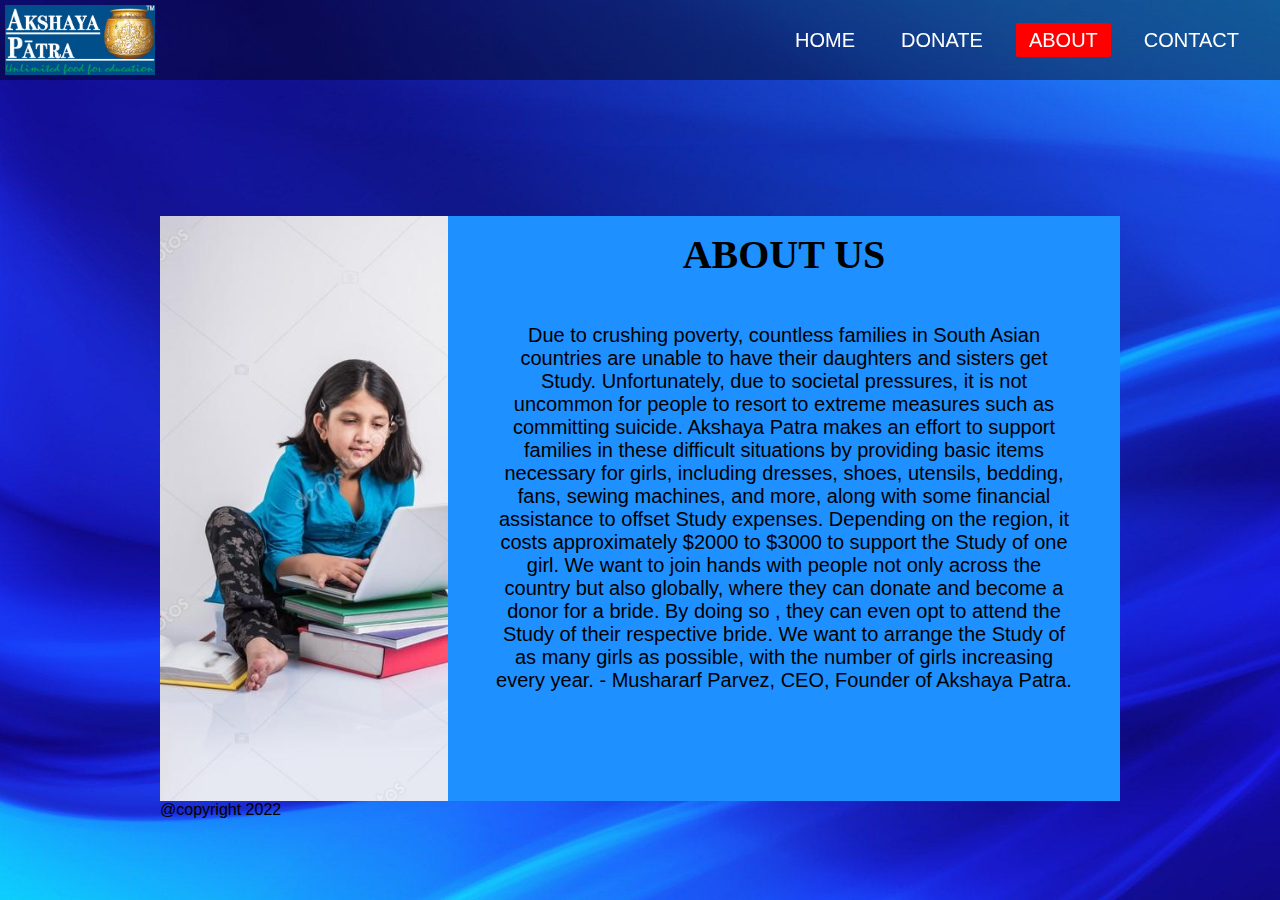
<file: about.html>
<!DOCTYPE html>
<html lang="en">
<head>
    <meta charset="UTF-8">
    <link href="https://fonts.googleapis.com/css2?family=Dancing+Script:wght@600&display=swap" rel="stylesheet">
	<title>Akshaya Patra</title>
	<link rel="stylesheet" href="./aboutstyle.css">
</head>
<body>
	<div class="wrapper">
			<nav class="navbar">
				<img class="logo" src="./logo.png" href="./index.html">
				<ul>
					<li><a href="./index.html">HOME</a></li>
					<li><a href="./donate.html">DONATE</a></li>
					<li><a class="active" href="./about.html">ABOUT</a></li>
					<li><a href="./contact.html">CONTACT</a></li>
				</ul>
			</nav>
        </div>
        
        <div class="container">
            <div class="text">
                <br>
                <h1>ABOUT US</h1>
                <br><br>
                <p>
                    Due to crushing poverty, countless families in South Asian countries are unable to have their daughters and sisters get Study. Unfortunately, due to societal pressures, it is not uncommon for people to resort to extreme measures such as committing suicide. Akshaya Patra makes an effort to support families in these difficult situations by providing basic items necessary for girls, including dresses, shoes, utensils, bedding, fans, sewing machines, and more, along with some financial assistance to offset Study expenses. Depending on the region, it costs approximately $2000 to $3000 to support the Study of one girl. We want to join hands with people not only across the country but also globally, where they can donate and become a donor for a bride. By doing so , they can even opt to attend the Study of their respective bride. We want to arrange the Study  of as many girls as possible, with the number of girls increasing every year. 
                                                                                                                             - Mushararf Parvez, CEO, Founder of Akshaya Patra.
                </p>
            </div>
            <div class="img">
            </div>
</body>
<footer>@copyright 2022</footer>

</html>
</file>
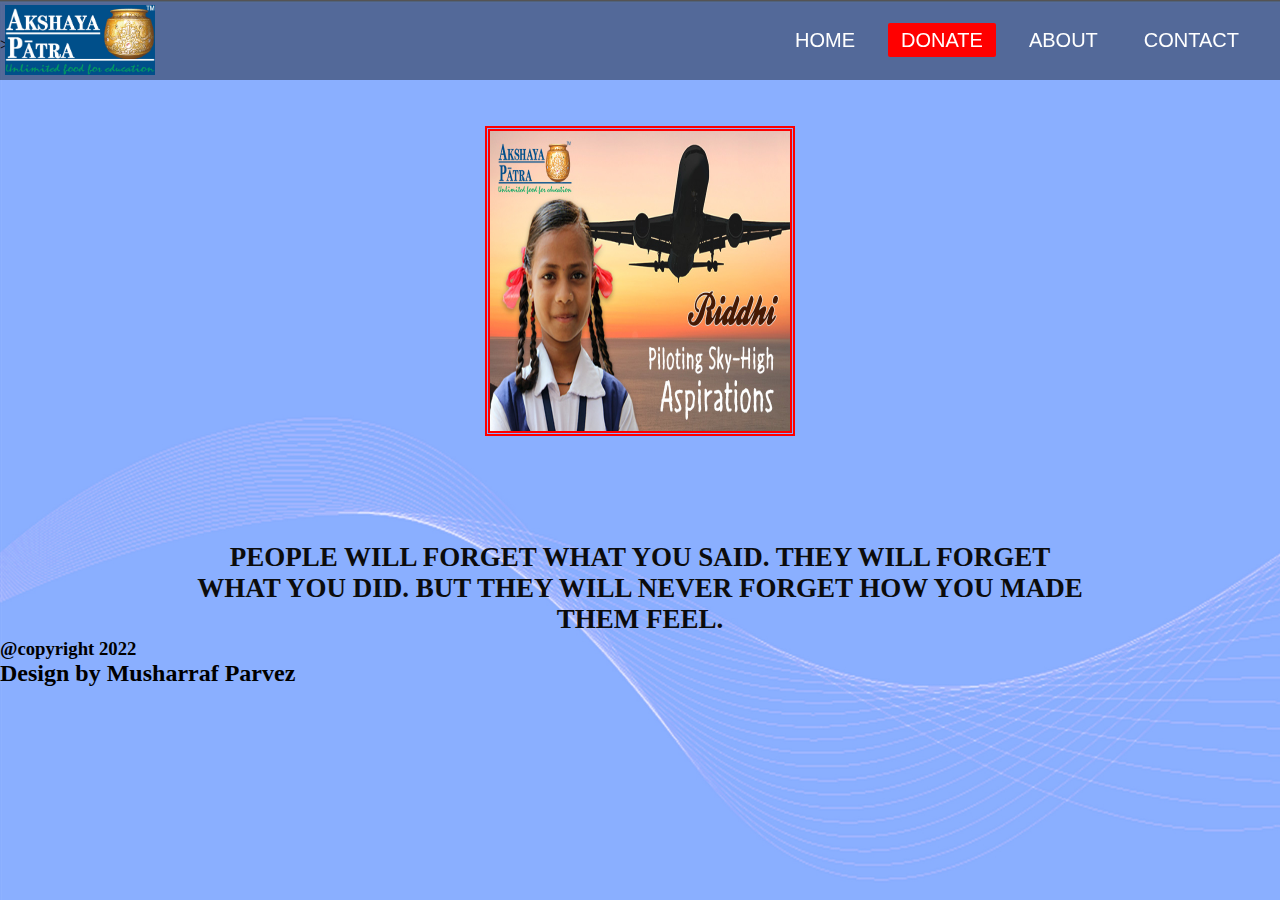
<file: donate.html>
<!DOCTYPE html>
<html lang="en">
	
<head>
	<meta charset="UTF-8">
	<title>Akshaya Patra</title>
	<link rel="stylesheet" href="./donatestyle.css">
</head>
<body>
	<div class="wrapper">
			<nav class="navbar">
				<img class="logo" src="./logo.png" href="./index.html">
				<ul>
					<li><a href="./index.html">HOME</a></li>
					<li><a class="active" href="./donate.html">DONATE</a></li>
					<li><a href="./about.html">ABOUT</a></li>
					<li><a href="./contact.html">CONTACT</a></li>
				</ul>
			</nav>
			<br><br>
			<div class="center"><h1><br><br><br><br><br><br><br><br>People will forget what you said. They will forget what you did. But they will never forget how you made them feel.<br><br><br></h1></div>
			><br><br><br><br><br>
			<center>
				<img style="border:5px double red;" src="./donateim.jpg" width="300" height="300">
			</center>
			<br><br><br><br><br><br><br>
			<center>
								
					<form><script src="https://checkout.razorpay.com/v1/payment-button.js" data-payment_button_id="pl_KBWUgeAVr3aXYw" async> </script> </form>
				  
				</center>	
				<br><br><br><br>
				<h3>@copyright 2022</h3>
				<h2>Design by Musharraf Parvez</h2>
		</div> 
		 
</body>



</html>
</file>
<file: aboutstyle.css>
@import url('https://fonts.googleapis.com/css?family=Roboto:700&display=swap');
*{
	padding: 0;
	margin: 0;
}
.wrapper{
	/* about background imgage */
	background: url(aboutbg.jpg) no-repeat;
	background-size: cover;
    height: 100vh;
    margin: 0;
    padding: 0;
}
.navbar{
	position: fixed;
	height: 80px;
	width: 100%;
	top: 0;
	left: 0;
	background: rgba(0,0,0,0.4);
}
.navbar .logo{
	width: 150px;
	height:70px;
	padding: 5px 5px;
}
.navbar ul{
	float: right;
	margin-right: 20px;
}
.navbar ul li{
	list-style: none;
	margin: 0 8px;
	display: inline-block;
	line-height: 80px;
}
.navbar ul li a{
	font-size: 20px;
	font-family:"Comic Sans MS", cursive, sans-serif;
	color: white;
	padding: 6px 13px;
	text-decoration: none;
	transition: .4s;
}
.navbar ul li a.active,
.navbar ul li a:hover{
	background: red;
	border-radius: 2px;
}
.wrapper .center{
	position: absolute;
	left: 50%;
	top: 55%;
	transform: translate(-50%, -50%);
	font-family: sans-serif;
	user-select: none;
}
.center h1{
	color: #8B0000;
	font-size: 60px;
	text-transform: uppercase;
	width: 900px;
	font-weight: bold;
	text-align: center;
}
.center .buttons{
	margin: 35px 280px;
}
.buttons button{
	height: 50px;
	width: 150px;
	font-size: 18px;
	font-weight: 600;
	color: #ffb3b3;
	background: red;
	outline: none;
	cursor: pointer;
	border: 1px solid #cc0000;
	border-radius: 25px;
	transition: .4s;
}
.buttons .btn2{
	margin-left: 25px;
}
.buttons button:hover{
	background: #cc0000;
}
.container{
    /* background: #f7040460; */
	background-color:dodgerblue;
    height: 65vh;
    width: 75%;
	position: absolute;
	font-family:"Comic Sans MS", cursive, sans-serif;
    top: 50%;
    left: 50%;
	transform: translate(-50%,-40%);
}
.container h1
{
	font-family:"sans-serif";
}
.img{
    height: 100%;
    width: 30%;
      /* about section front image  */
    background: url("bg1.jpg")no-repeat;   
    background-size: cover;
    background-position: center;
         }

.text{
    width: 60%;
    padding: 10px 10px;
    position: absolute;
    top: 40%;
    left: 65%;
    transform: translate(-50%,-50%);
    text-align: center;
    font-size: 20px;
}
</file>
<file: donatestyle.css>
@import url('https://fonts.googleapis.com/css?family=Roboto:700&display=swap');
*{
	padding: 0;
	margin: 0;
}
.wrapper{
	background: url(donatebg.jpg) no-repeat;
	background-size: cover;
	height: 100vh;
}
.navbar{
	position: fixed;
	height: 80px;
	width: 100%;
	top: 0;
	left: 0;
	background: rgba(0,0,0,0.4);
}
.navbar .logo{
	width: 150px;
	height:70px;
	padding: 5px 5px;
}
.navbar ul{
	float: right;
	margin-right: 20px;
}
.navbar ul li{
	list-style: none;
	margin: 0 8px;
	display: inline-block;
	line-height: 80px;
}
.navbar ul li a{
	font-size: 20px;
	font-family:"Comic Sans MS", cursive, sans-serif;
	color: white;
	padding: 6px 13px;
	text-decoration: none;
	transition: .4s;
}
.navbar ul li a.active,
.navbar ul li a:hover{
	background: red;
	border-radius: 2px;
}
.wrapper .center{
	position: absolute;
	left: 50%;
	top: 55%;
	transform: translate(-50%, -50%);
	font-family: sans-serif;
	user-select: none;
}
.center h1{
	color: #0c0c0c;
	font-size: 27px;
	font-family:"sans-serif";
	text-transform: uppercase;
	width: 900px;
	font-weight: bold;
	text-align: center;
}
.center .buttons{
	margin: 35px 280px;
}
.buttons button{
	height: 50px;
	width: 150px;
	font-size: 18px;
	font-weight: 600;
	color: #ffb3b3;
	background: red;
	outline: none;
	cursor: pointer;
	border: 1px solid #cc0000;
	border-radius: 25px;
	transition: .4s;
}
.buttons .btn2{
	margin-left: 25px;
}
.buttons button:hover{
	background: #cc0000;
}
</file>
